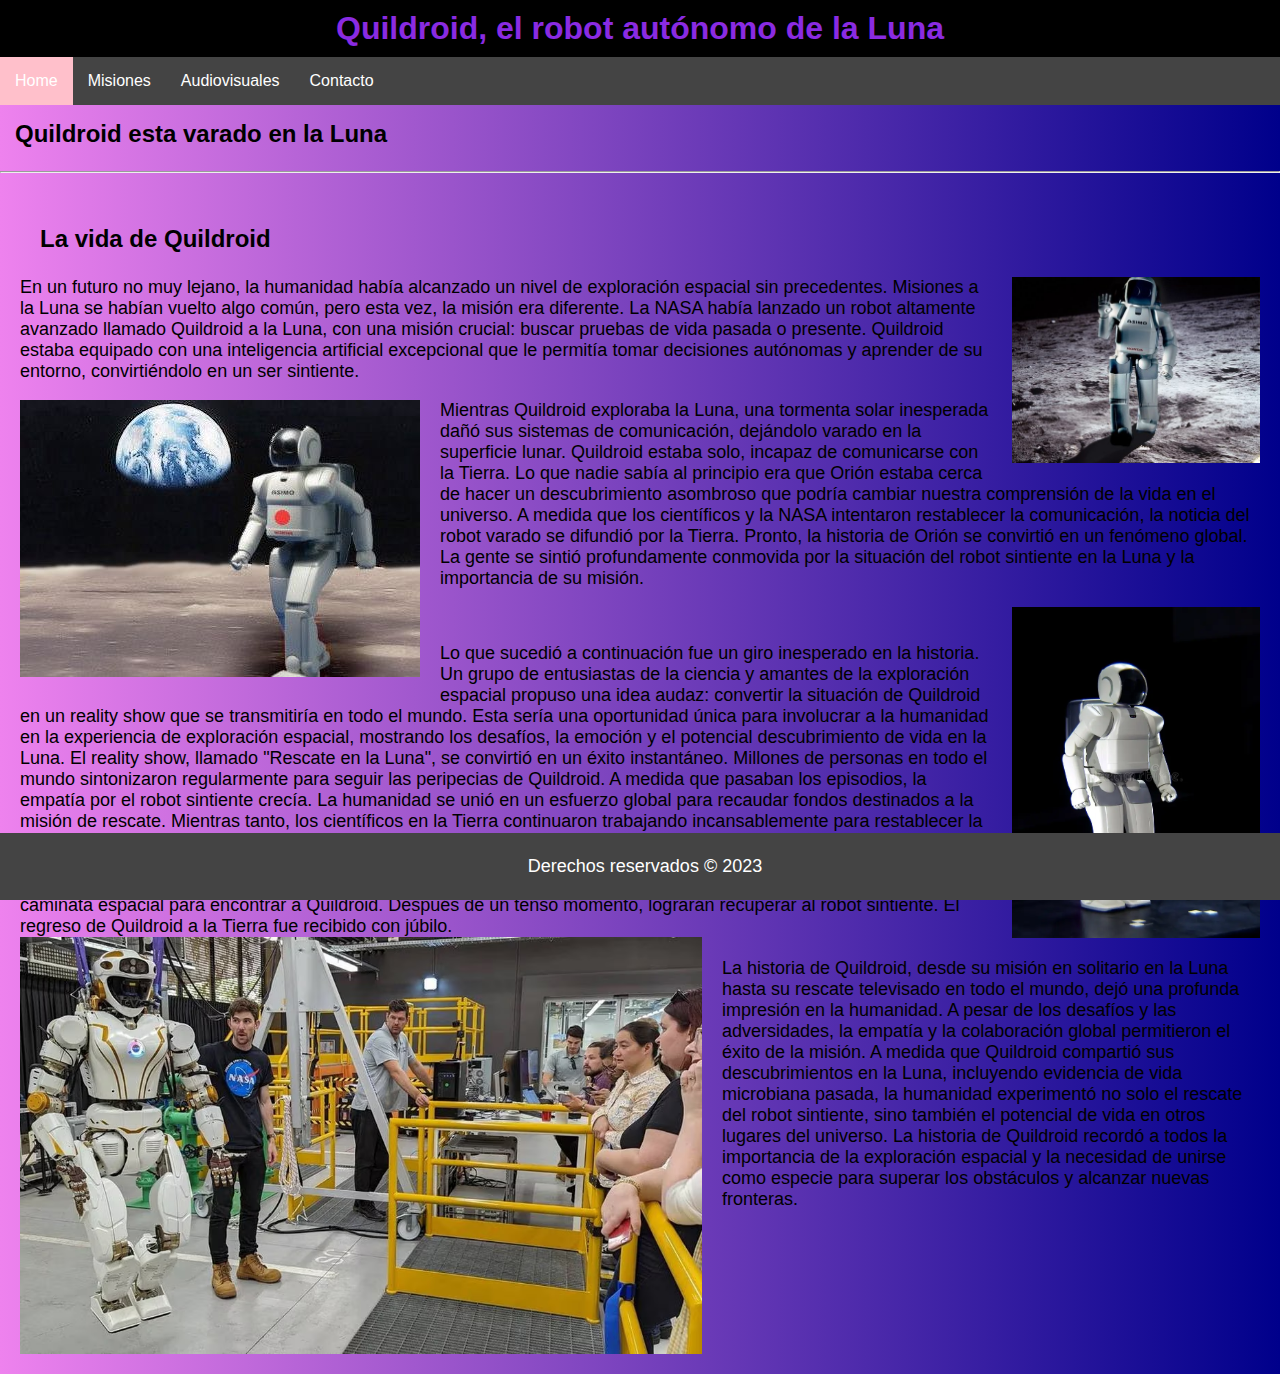
<file: index.html>
<!DOCTYPE html>
<html lang="en">
  <head>
    <meta charset="UTF-8" />
    <meta name="viewport" content="width=device-width, initial-scale=1.0" />
    <link rel="shortcut icon" href="favicon.png" type="image/x-icon" />
    <link rel="stylesheet" href="style.css" />
    <link rel="stylesheet" href="/styles/index.css" />
    <title>Quildroid</title>
  </head>
  <body>
    <header>
      <h1>Quildroid, el robot autónomo de la Luna</h1>
      <nav>
        <ul>
          <li><a class="active" href="index.html">Home</a></li>
          <li><a href="misiones.html">Misiones</a></li>
          <li><a href="audivisuales.html">Audiovisuales</a></li>
          <li><a href="contacto.html">Contacto</a></li>
        </ul>
      </nav>
    </header>

    <h2 class="subtitulo">Quildroid esta varado en la Luna</h2>
    <hr />

    <article class="contenedor">
      <h3 class="tituloInterno">La vida de Quildroid</h3>
      <img class="imagenIzq" src="assets/img/robot1.jpg" alt="Quildroid" />
      <p>
        En un futuro no muy lejano, la humanidad había alcanzado un nivel de
        exploración espacial sin precedentes. Misiones a la Luna se habían
        vuelto algo común, pero esta vez, la misión era diferente. La NASA había
        lanzado un robot altamente avanzado llamado Quildroid a la Luna, con una
        misión crucial: buscar pruebas de vida pasada o presente. Quildroid
        estaba equipado con una inteligencia artificial excepcional que le
        permitía tomar decisiones autónomas y aprender de su entorno,
        convirtiéndolo en un ser sintiente.
      </p>
      <img class="imagenDer" src="assets/img/robot2.jpg" alt="Quildroid" />
      <p>
        Mientras Quildroid exploraba la Luna, una tormenta solar inesperada dañó
        sus sistemas de comunicación, dejándolo varado en la superficie lunar.
        Quildroid estaba solo, incapaz de comunicarse con la Tierra. Lo que
        nadie sabía al principio era que Orión estaba cerca de hacer un
        descubrimiento asombroso que podría cambiar nuestra comprensión de la
        vida en el universo. A medida que los científicos y la NASA intentaron
        restablecer la comunicación, la noticia del robot varado se difundió por
        la Tierra. Pronto, la historia de Orión se convirtió en un fenómeno
        global. La gente se sintió profundamente conmovida por la situación del
        robot sintiente en la Luna y la importancia de su misión.
      </p>
      <img class="imagenIzq" src="assets/img/robot3.webp" alt="Quildroid" />
      <br>
      <p>
        Lo que sucedió a continuación fue un giro inesperado en la historia. Un
        grupo de entusiastas de la ciencia y amantes de la exploración espacial
        propuso una idea audaz: convertir la situación de Quildroid en un
        reality show que se transmitiría en todo el mundo. Esta sería una
        oportunidad única para involucrar a la humanidad en la experiencia de
        exploración espacial, mostrando los desafíos, la emoción y el potencial
        descubrimiento de vida en la Luna. El reality show, llamado "Rescate en
        la Luna", se convirtió en un éxito instantáneo. Millones de personas en
        todo el mundo sintonizaron regularmente para seguir las peripecias de
        Quildroid. A medida que pasaban los episodios, la empatía por el robot
        sintiente crecía. La humanidad se unió en un esfuerzo global para
        recaudar fondos destinados a la misión de rescate. Mientras tanto, los
        científicos en la Tierra continuaron trabajando incansablemente para
        restablecer la comunicación con Quildroid y planificar su rescate.
        Desarrollaron tecnología especializada y diseñaron una nave espacial de
        rescate con la capacidad de llegar a la Luna y recuperar a Quildroid.
        Finalmente, después de meses de esfuerzo, se lanzó la misión de rescate.
        La nave espacial llegó a la Luna, y los astronautas se embarcaron en una
        emocionante caminata espacial para encontrar a Quildroid. Después de un
        tenso momento, lograrán recuperar al robot sintiente. El regreso de
        Quildroid a la Tierra fue recibido con júbilo.
        <br>
        <img class="imagenDer" src="assets/img/robot4.avif" alt="Quildroid" />
        <br>
        La historia de Quildroid, desde
        su misión en solitario en la Luna hasta su rescate televisado en todo el
        mundo, dejó una profunda impresión en la humanidad. A pesar de los
        desafíos y las adversidades, la empatía y la colaboración global
        permitieron el éxito de la misión. A medida que Quildroid compartió sus
        descubrimientos en la Luna, incluyendo evidencia de vida microbiana
        pasada, la humanidad experimentó no solo el rescate del robot sintiente,
        sino también el potencial de vida en otros lugares del universo.
        La historia de Quildroid recordó a todos la importancia de la
        exploración espacial y la necesidad de unirse como especie para superar
        los obstáculos y alcanzar nuevas fronteras.
      </p>
    </article>
    <footer>
      <p>Derechos reservados &copy; 2023</p>
    </footer>
  </body>
</html>
</file>
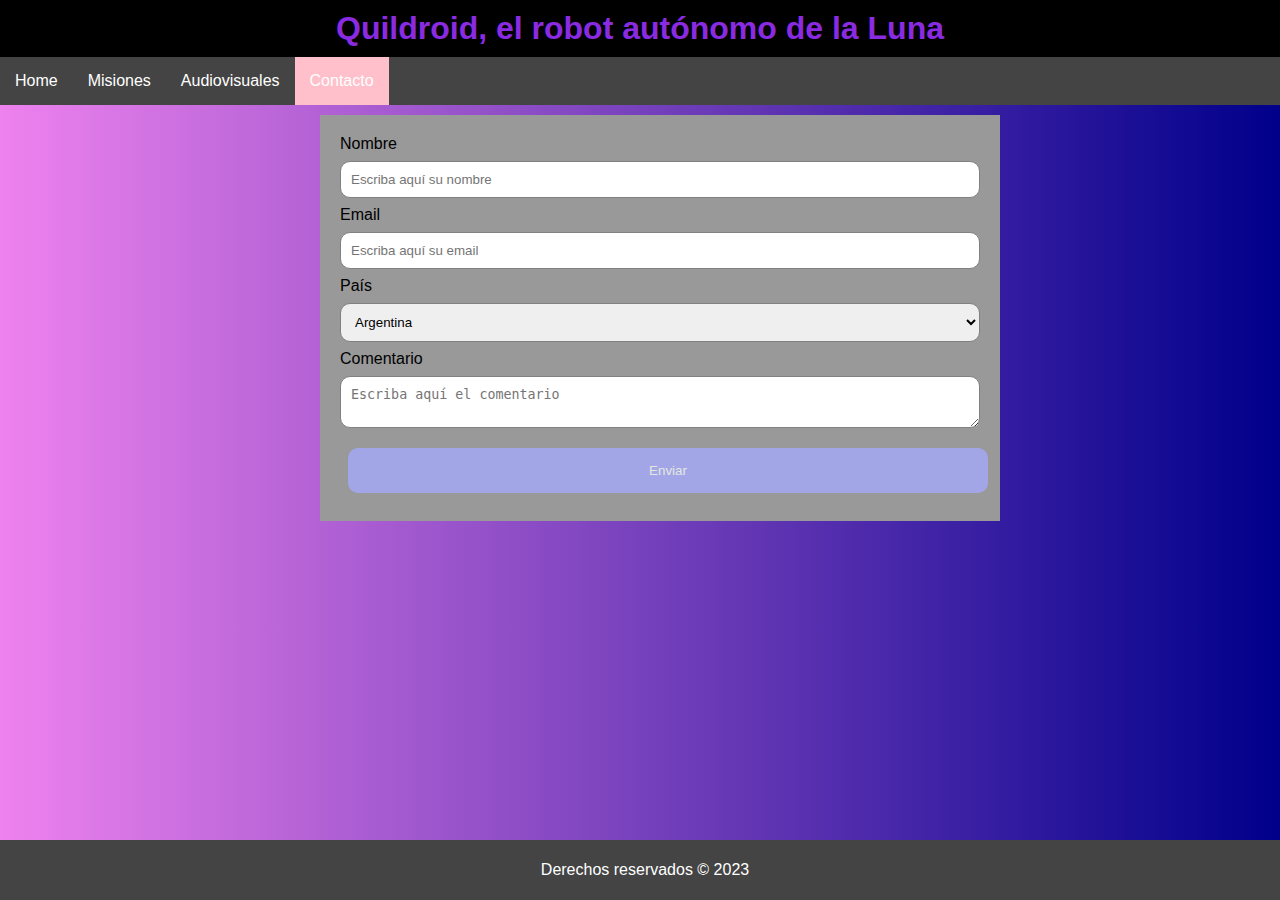
<file: contacto.html>
<!DOCTYPE html>
<html lang="en">
  <head>
    <meta charset="UTF-8" />
    <meta name="viewport" content="width=device-width, initial-scale=1.0" />
    <link rel="shortcut icon" href="favicon.png" type="image/x-icon" />
    <title>Quildroid</title>
    <link rel="stylesheet" href="style.css" />
    <link rel="stylesheet" href="/styles/contacto.css" />
  </head>
  <body>
    <header>
      <h1>Quildroid, el robot autónomo de la Luna</h1>
      <nav>
        <ul>
          <li><a href="index.html">Home</a></li>
          <li><a href="misiones.html">Misiones</a></li>
          <li><a href="audivisuales.html">Audiovisuales</a></li>
          <li><a class="active" href="contacto.html">Contacto</a></li>
        </ul>
      </nav>
    </header>

    <div class="contenedor">
      <form>
        <label for="Nombre">Nombre</label>
        <input
          type="text"
          id="nombre"
          name="nombre"
          placeholder="Escriba aquí su nombre"
          minlength="3"
          required
        />
        <label for="mail">Email</label>
        <input
          type="email"
          id="mail"
          name="mail"
          placeholder="Escriba aquí su email"
          required
        />
        <label for="pais">País</label>
        <select name="pais" id="pais">
          <option value="Argentina">Argentina</option>
          <option value="Chile">Chile</option>
          <option value="Bolivia">Bolivia</option>
          <option value="Perú">Perú</option>
          <option value="Uruguay">Uruguay</option>
          <option value="España">España</option>
          <option value="Colombia">Colombia</option>
          <option value="Venezuela">Venezuela</option>
          <option value="Paraguay">Paraguay</option>
          <option value="Ecuaador">Ecuador</option>
        </select>
        <label for="comentario">Comentario</label>
        <textarea
          name="comentario"
          id="comentario"
          placeholder="Escriba aquí el comentario"
        ></textarea>

        <input type="submit" value="Enviar" />
      </form>
    </div>

    <footer>
      <p>Derechos reservados &copy; 2023</p>
    </footer>
  </body>
</html>
</file>
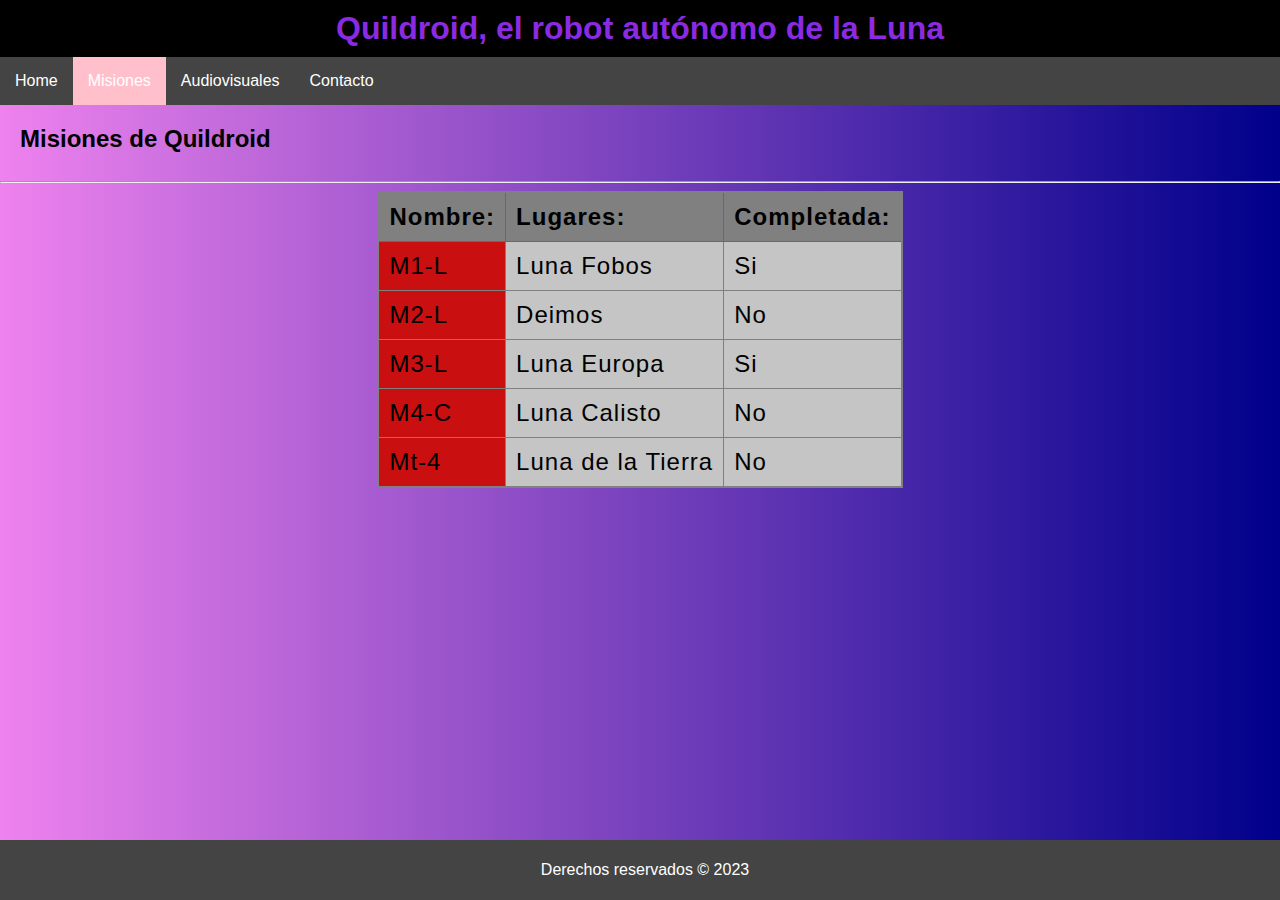
<file: misiones.html>
<!DOCTYPE html>
<html lang="en">
  <head>
    <meta charset="UTF-8" />
    <meta name="viewport" content="width=device-width, initial-scale=1.0" />
    <link rel="shortcut icon" href="favicon.png" type="image/x-icon" />
    <title>Quildroid</title>
    <link rel="stylesheet" href="style.css" />
    <link rel="stylesheet" href="styles/misiones.css" />
  </head>
  <body>
    <header>
      <h1>Quildroid, el robot autónomo de la Luna</h1>
      <nav>
        <ul>
          <li><a href="index.html">Home</a></li>
          <li><a class="active" href="misiones.html">Misiones</a></li>
          <li><a href="audivisuales.html">Audiovisuales</a></li>
          <li><a href="contacto.html">Contacto</a></li>
        </ul>
      </nav>
    </header>

    <h2>Misiones de Quildroid</h2>
    <hr />

    <div class="contenedor">
      <table>
        <colgroup>
          <col style="background-color: rgb(201, 15, 15);">
          <col>
          <col>
          <col>
          <col>
        </colgroup>

        <th>Nombre:</th>
        <th>Lugares:</th>
        <th>Completada:</th>

        <tr>
          <td>M1-L</td>
          <td>Luna Fobos</td>
          <td>Si</td>
        </tr>
        <tr>
          <td>M2-L</td>
          <td>Deimos</td>
          <td>No</td>
        </tr>
        <tr>
          <td>M3-L</td>
          <td>Luna Europa</td>
          <td>Si</td>
        </tr>
        <tr>
          <td>M4-C</td>
          <td>Luna Calisto</td>
          <td>No</td>
        </tr>
        <tr>
          <td>Mt-4</td>
          <td>Luna de la Tierra</td>
          <td>No</td>
        </tr>
      </table>
    </div>

    <footer>
      <p>Derechos reservados &copy; 2023</p>
    </footer>
  </body>
</html>
</file>
<file: style.css>
body{
    font-family: 'Lucida Sans', 'Lucida Sans Regular', 'Lucida Grande', 'Lucida Sans Unicode', Geneva, Verdana, sans-serif;
    background: linear-gradient(to right, violet, darkblue);
    padding: 0;
    margin: 0;
    padding-bottom: 100px;
}

header{
    text-align: center;
}

.active{
    background-color: pink;
}

ul{
    list-style-type:none ;
    margin: 0;
    padding: 0;
    overflow: hidden;
    background-color: #444;
}

li{
    float: left;
}

li a{
    display: block;
    color: white;
    text-align: center;
    padding: 15px;
    text-decoration: none;
}

li a:hover:not(.active){
    background-color: #222;
}

h1{
    background-color: black;
    padding: 10px;
    margin: 0;
    color: blueviolet;
}

footer{
    background-color: #444;
    color: white;
    padding: 5px;
    text-align: center;
    position: fixed;
    bottom: 0;
    width: 100%;
}
</file>
<file: styles/index.css>
.subtitulo{
    padding: 15px;
    margin: 0;
}

.tituloInterno{
    font-size: 24px;
    padding: 0 0 0 20px;
}

.contenedor{
    max-width: 100%;
    margin: 0 auto;
    padding: 20px;
}

.imagenIzq{
    float: right;
    margin: 0 0 20px 20px;
    max-width: 20%;
}

.imagenDer{
    float: left;
    margin: 0 20px 20px 0;
    max-width: 55%;
}

p{
    font-size: 18px;
}
</file>
<file: styles/contacto.css>
.contenedor{
    background-color: #999;
    border: 10px;
    margin: 10px 0;
    padding: 20px;
    width: 50%;
    position: relative;
    left: 25%;
}

input[type="text"],
input[type="email"],
select,
textarea{
    width: 100%;
    padding: 10px;
    margin: 8px 0;
    border: 1px solid gray;
    border-radius: 10px;
    box-sizing: border-box;
}

input[type="submit"]{
    width: 100%;
    background-color: rgb(162, 166, 231);
    color: rgb(229, 231, 223);
    padding: 15px 20px;
    margin: 8px;
    border: none;
    border-radius: 10px;
    cursor: pointer;
    position: relative;
}

textarea:focus,input:focus{
    background-color: rgb(174, 141, 236);
}

input[type="submit"]:hover{
    background-color: blueviolet;
}
</file>
<file: styles/misiones.css>
.contenedor{
    display: flex;
    justify-content: center;
}

table{
    border-collapse: collapse;
    border: 2px solid gray;
    letter-spacing: 1px;
    font-size: 1.5rem;
    background-color: rgb(197, 197,197);
}

th{
    border: 1px solid rgb(105, 104, 104);
    padding: 10px;
    background-color: gray;
    text-align: left;
}

td{
    border: 1px solid gray;
    padding: 10px;
    
}

h2{
    margin: 0;
    padding: 20px;
}

tr:hover{
    background-color: rgb(105, 68, 68);
}
</file>
